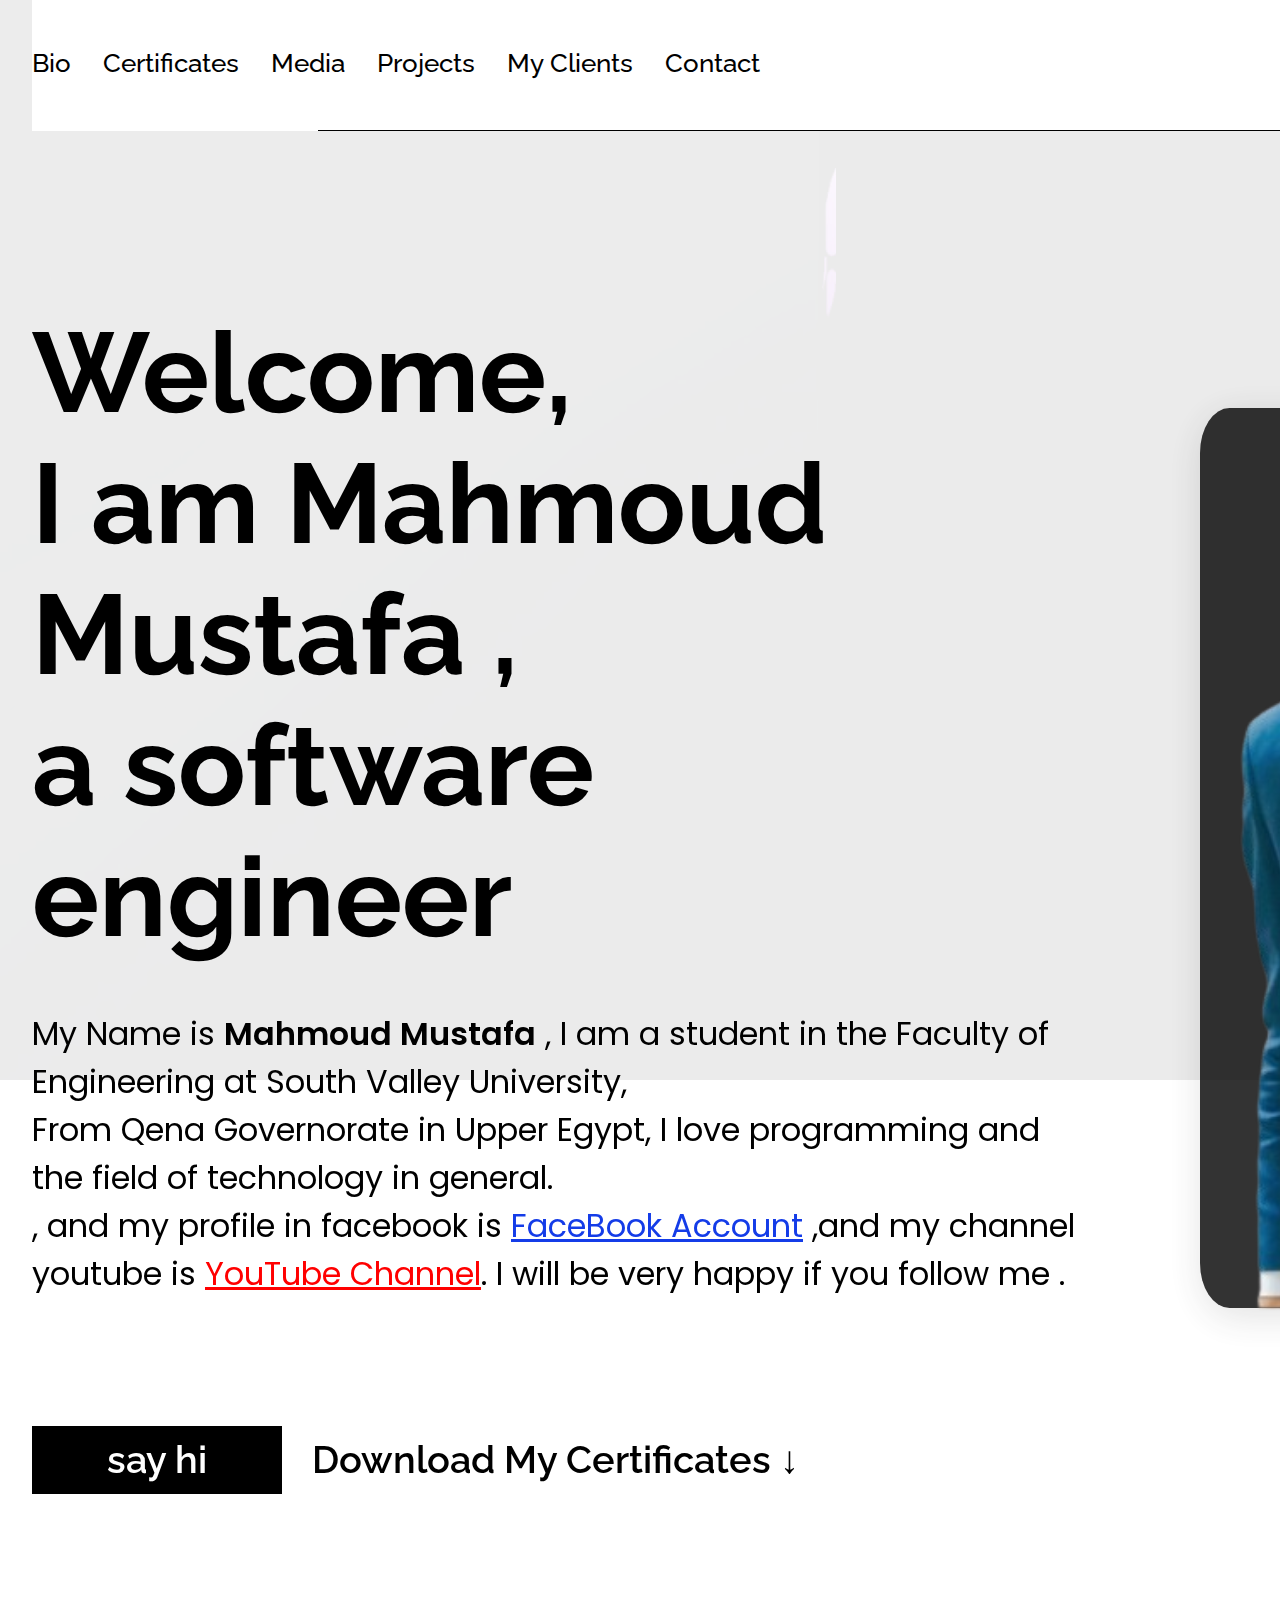
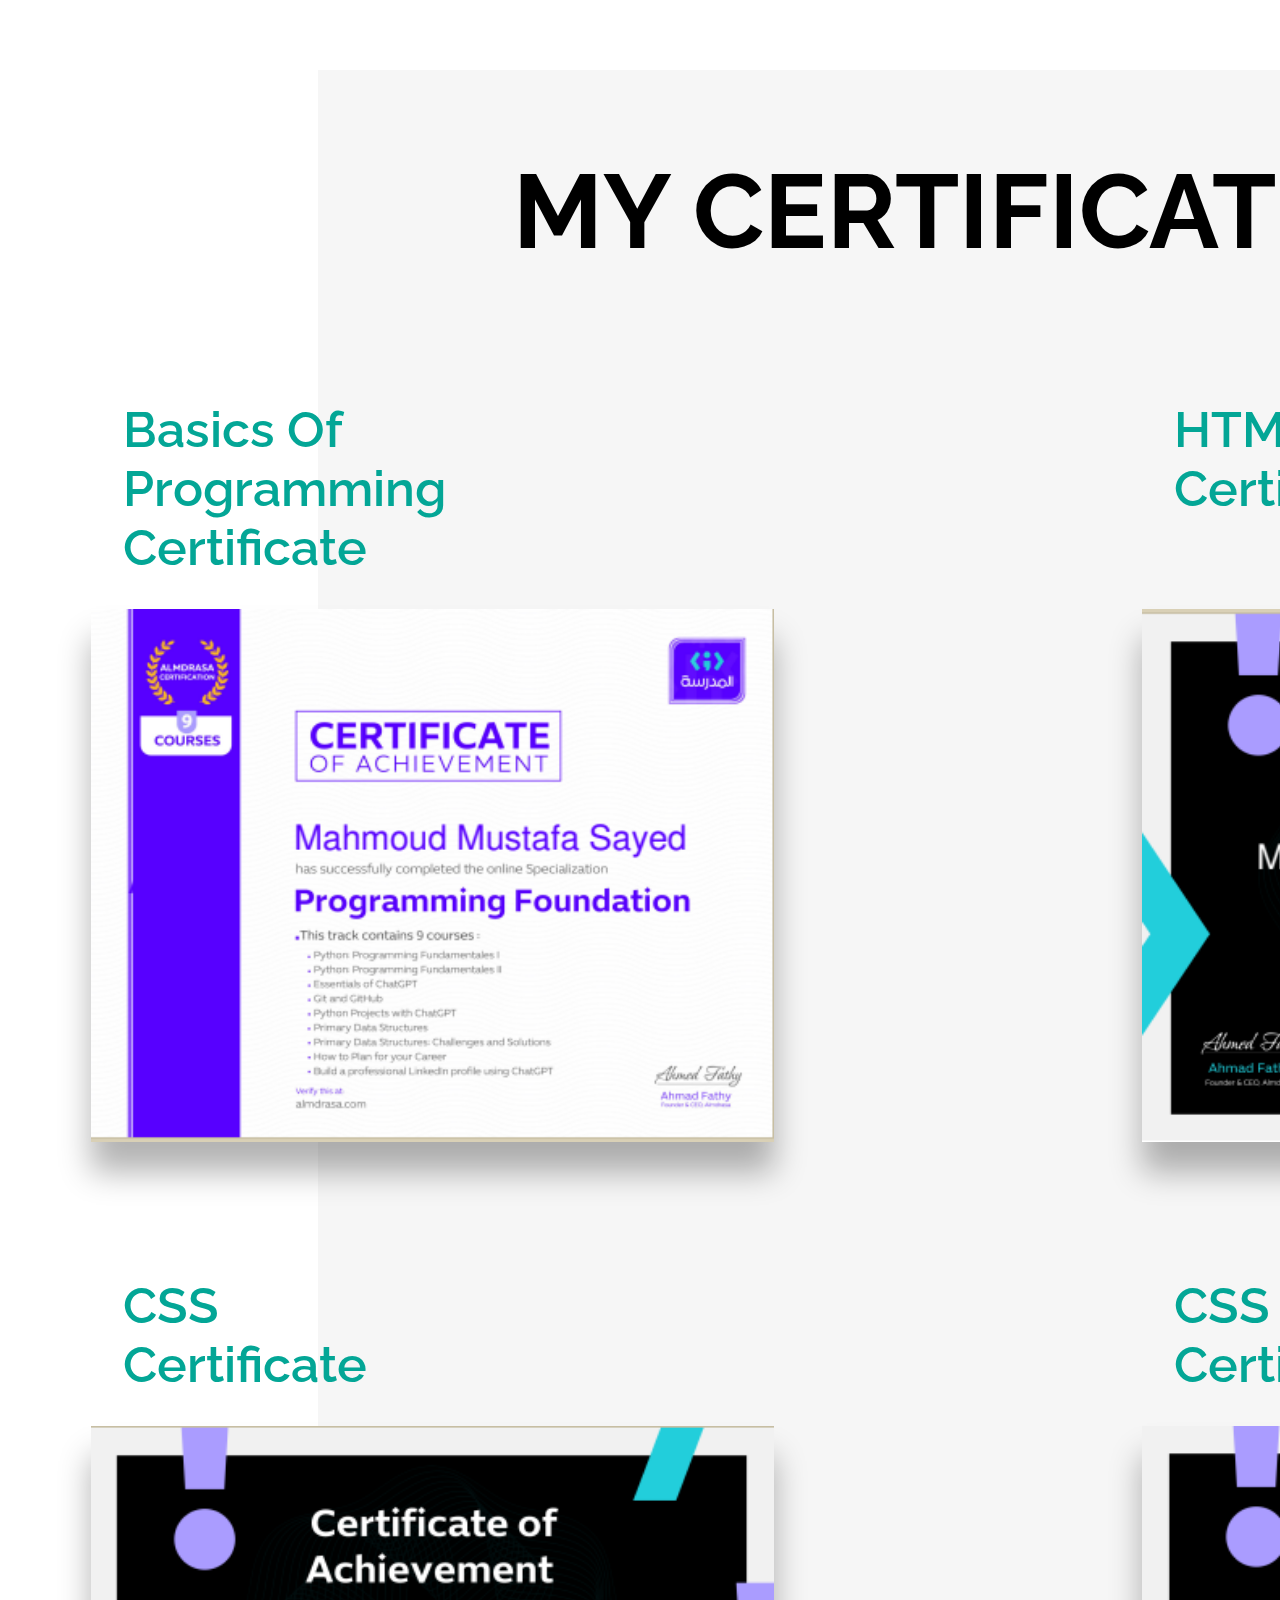
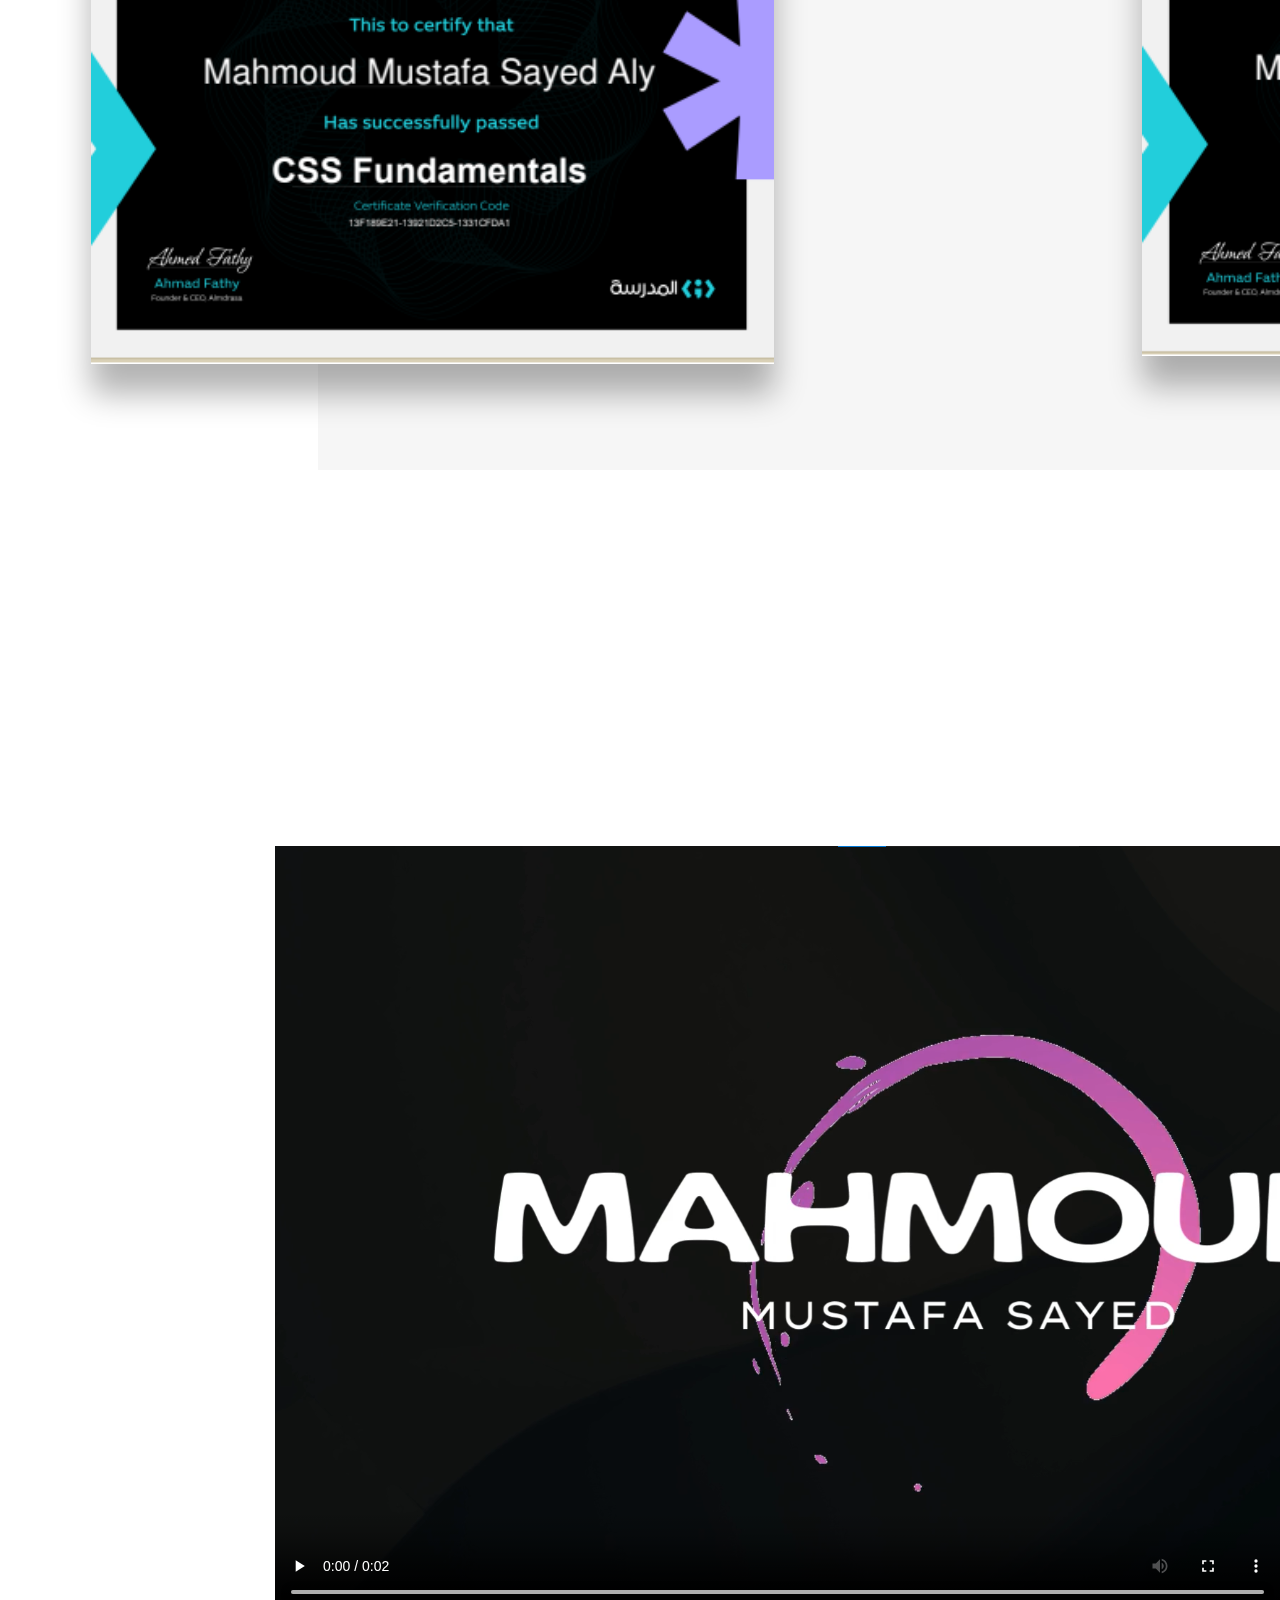
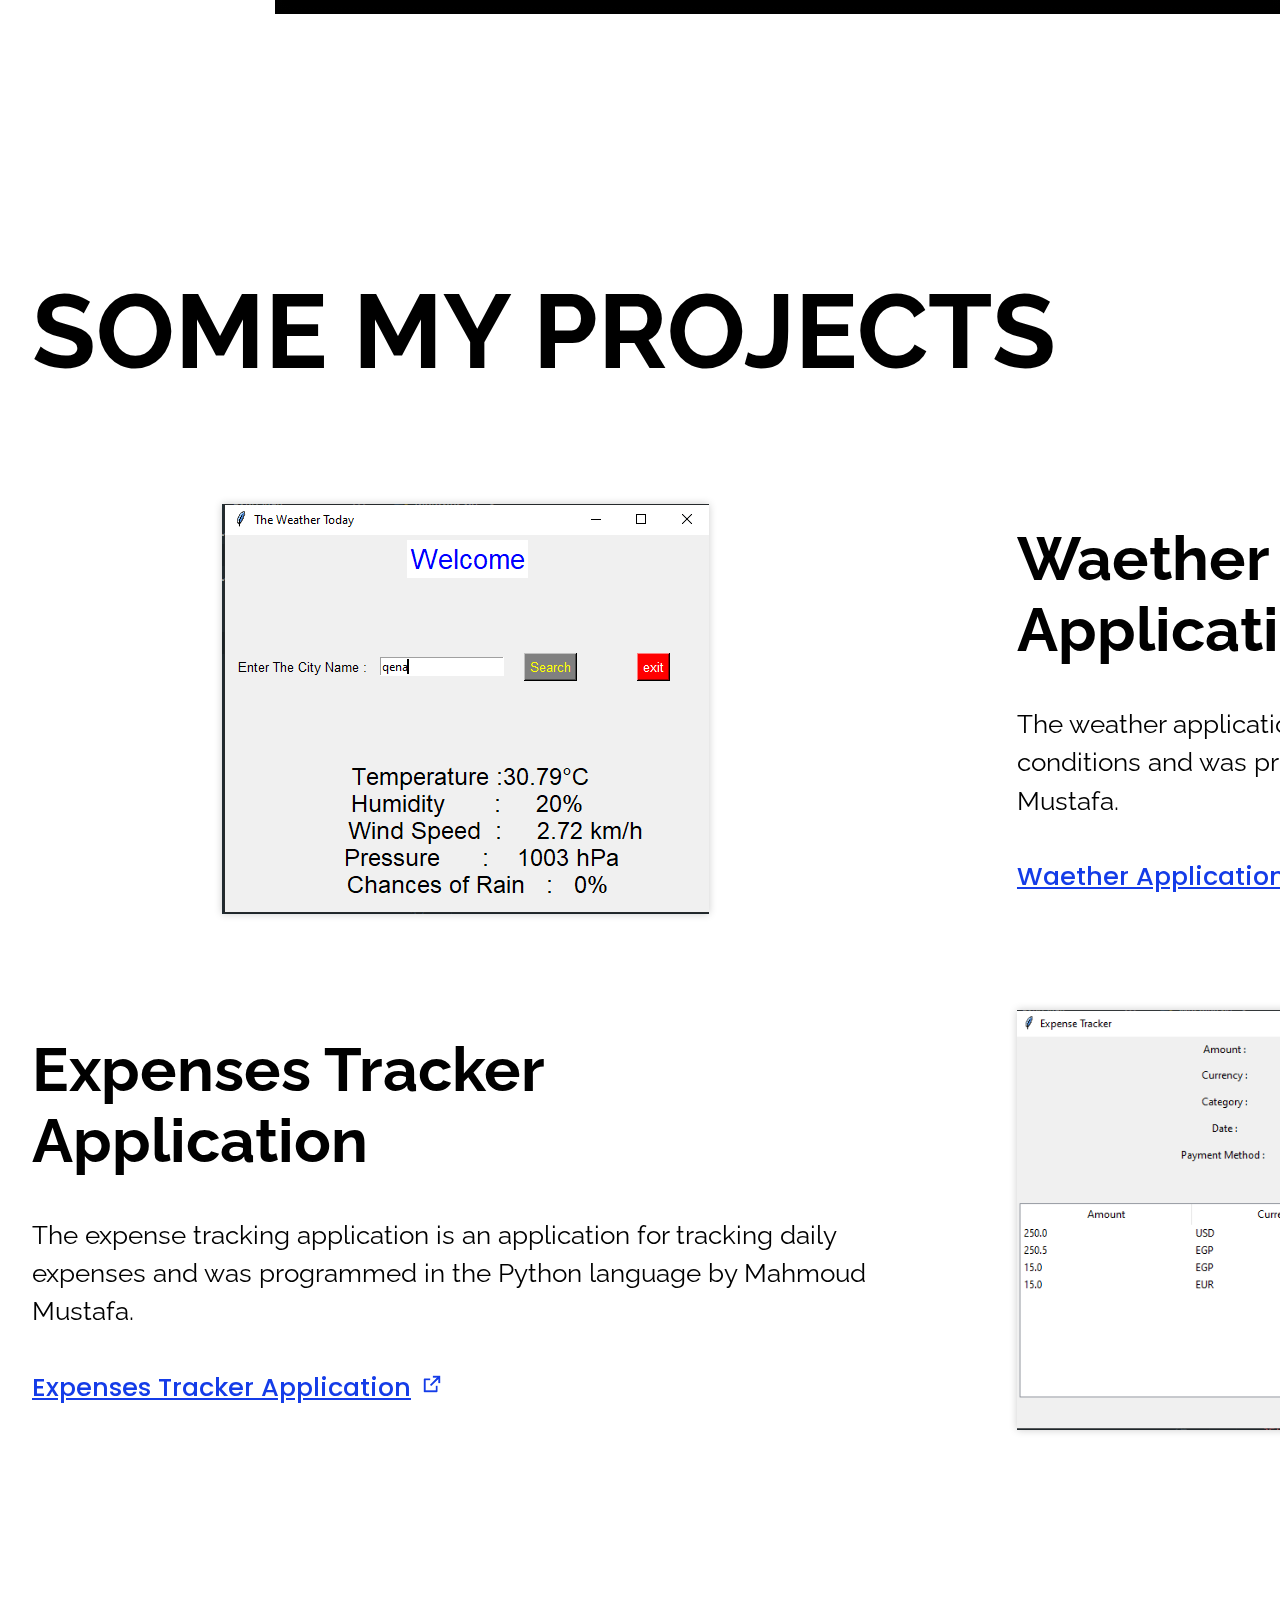
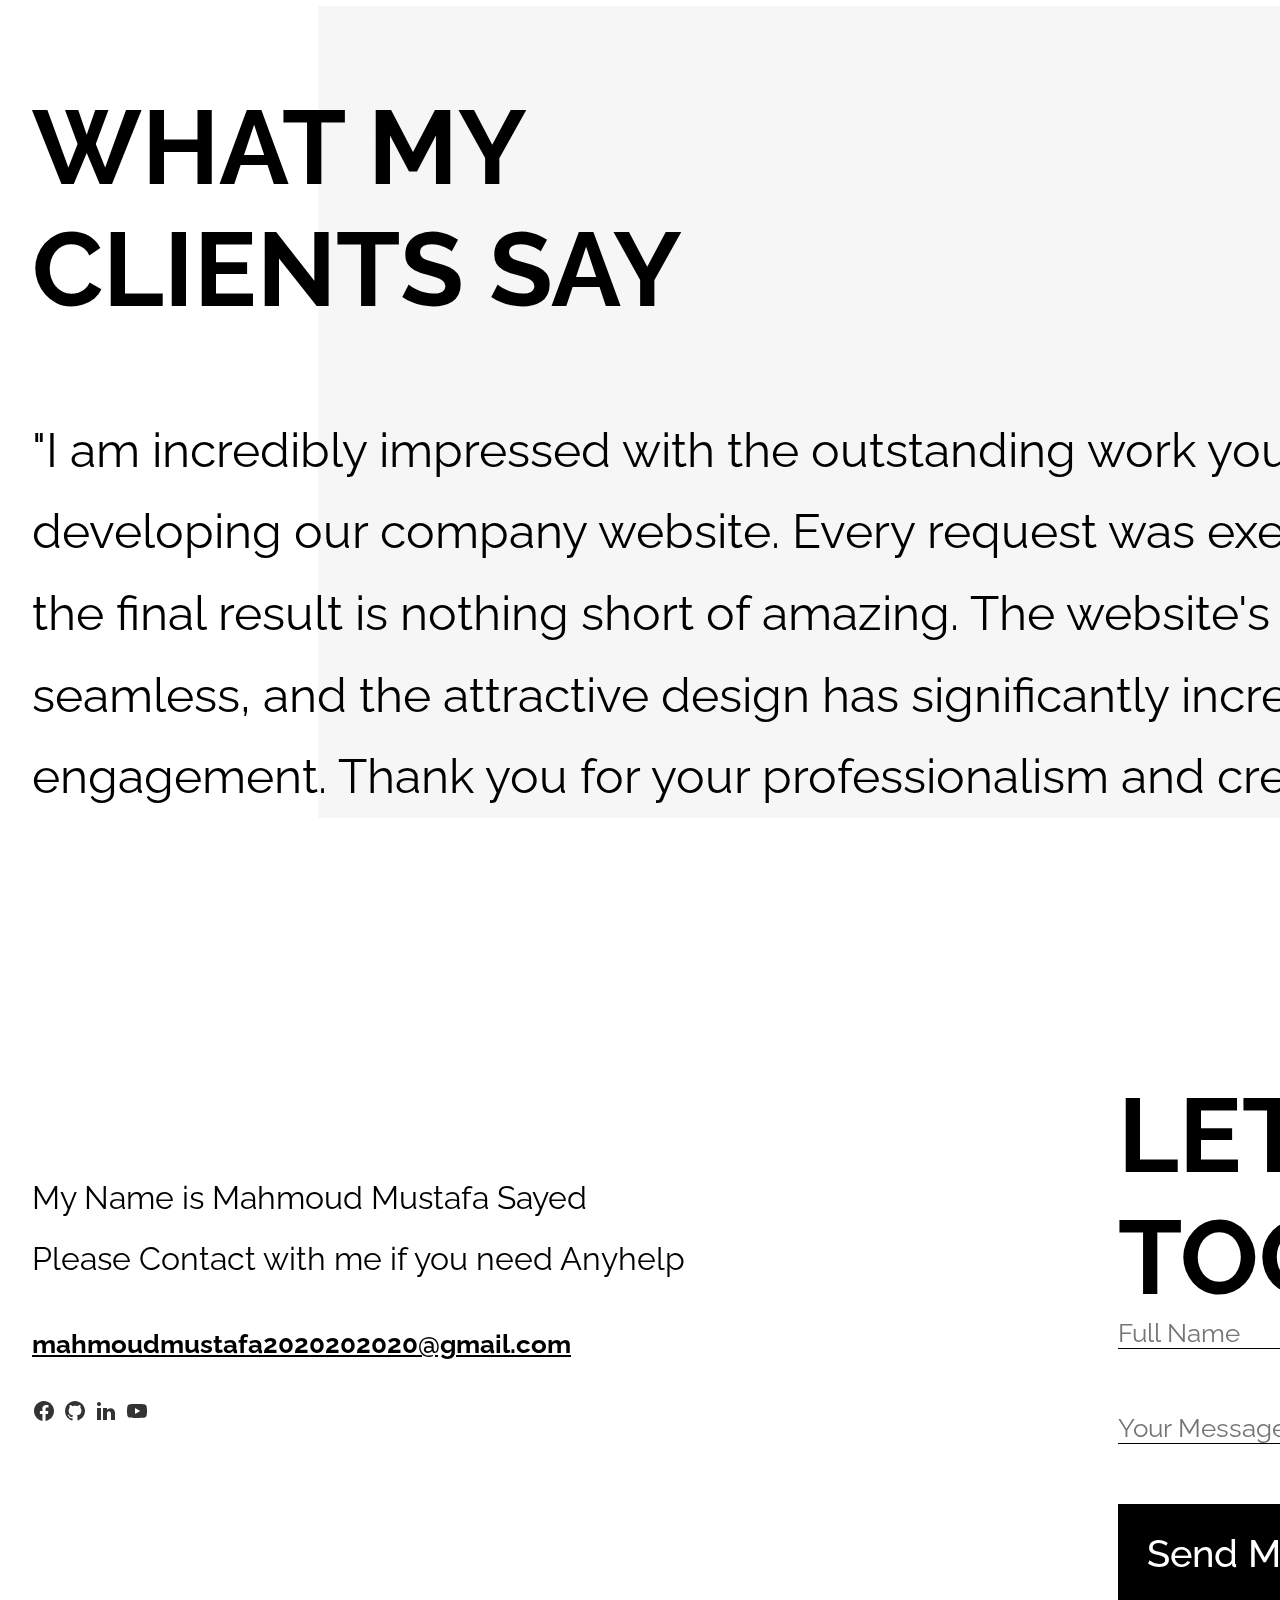
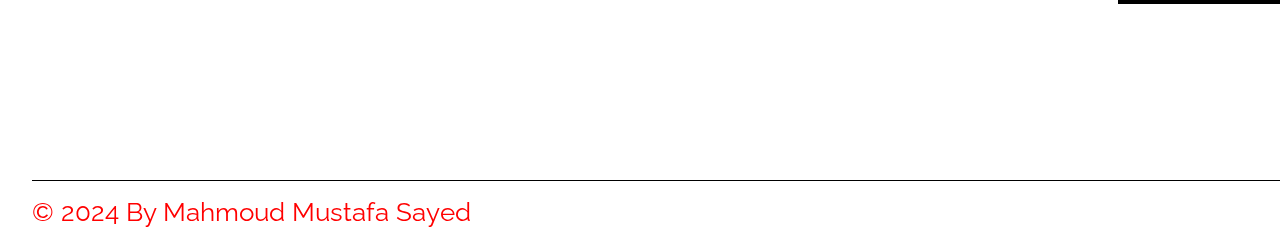
<file: index.html>
<!DOCTYPE html>
<html lang="en">
  <head>
    <meta charset="UTF-8" />
    <meta http-equiv="X-UA-Compatible" content="IE=edge"/>
    <meta name="viewport" content="width=device-width, initial-scale=1.0" />      <!--لما بشيل السطر ده تنسيق الموقع بيتغير لوحده-->
                                                                                  <!-- لاكن طالما قاعد فهو مش هيسمح لتنسيق الصفحة انه يتغير-->
    <title>Mahmoud Mustafa</title>
    <link <link rel="preconnect" href="https://fonts.googleapis.com" />
    <link rel="preconnect" href="https://fonts.gstatic.com" crossorigin />
    <link
      href="https://fonts.googleapis.com/css2?family=Poppins:ital,wght@0,100;0,200;0,300;0,400;0,500;0,600;0,700;0,800;0,900;1,100;1,200;1,300;1,400;1,500;1,600;1,700;1,800;1,900&family=Raleway:ital,wght@0,100..900;1,100..900&display=swap"
      rel="stylesheet"
    />
  <link rel="stylesheet" href="style.css" /> 
<!--   <link rel="stylesheet" href="/styles/style.css" /> -->
  </head>
  <body>
    <div class="container">

     <video class="video__loop" autoplay loop muted>    <!--ده الفيديو اللي شغال في الخلفية-->
        <source src="video.mp4" type="video/mp4">
      </video>



      <header class="header">


        <label   class="burger-menu"  for="menu" >
          <div class="burger-menu__bar"></div>
          <div class="burger-menu__bar"></div>
          <div class="burger-menu__bar"></div>
          </label>
          <input   id="menu"  class="burger-menu__checkbox"  type="checkbox"/>
      

        <!-- nav.navigation>ul.navigation_list>li*6>a.navigation_link -->
        <nav class="navigation">
          <ul class="navigation__list">
            <li><a href="#bio" class="navigation__link  navigation__bio ">Bio</a></li>
            <li><a href="#skills" class="navigation__link   navigation__skills">Certificates</a></li>
            <li><a href="#media" class="navigation__link    navigation__media">Media</a></li>
            <li><a href="#projects" class="navigation__link    navigation__projects">Projects</a></li>
            <li><a href="#clients" class="navigation__link    navigation__clients">My Clients</a></li>
            <li><a href="#contact" class="navigation__link    navigation__contact">Contact</a></li>
          </ul>
        </nav>



        
        <div class="toggle">
          <h3 class="toggle__title">Switch Theme</h3>  <!--ده العنوان-->

          <input type="checkbox" name="toggle chechbox" id="toggle" class="toggle__chechbox" />

          <label for="toggle" class="toggle__label"></label>     
           <!--for  دي بتساعد اني بقوله بوص علي التوجل يعني لما اضغط علي الاسم يحصل تعليم علي التوجل-->
        </div>
      </header>




        <!-- ده الجزء بتاع البايو-->
  <section id="bio" class="bio section">
    <div class="bio__data">       
<h1 class="bio__heading"> Welcome, <br>  I am  Mahmoud Mustafa , <br> a software engineer</h1>
<p class="bio__objective">
  My Name is <span  id="me"    class="bio__name">Mahmoud Mustafa</span> , I am a student in the Faculty of Engineering at South Valley University,<br>From Qena Governorate in Upper Egypt, I love programming and the field of technology in general. <br>, and my profile in facebook is 
  <a href="https://www.facebook.com/profile.php?id=61558080627301&locale=ar_AR"  target="_blank"     class="bio__facebook"> FaceBook Account</a> ,and my channel youtube is <a href="https://www.youtube.com/channel/UCfqk_R2eXKgSXzNQuZ9jlIw"   target="_blank"     class="bio__youtube">YouTube Channel </a>.
  I will be very happy if you follow me .
</p>


<nav class="buttons">
<a href="#contact"   class="bio__linkes say-hi-link">say hi</a> <a href="./images/certificate/cv.pdf" target="_blank"  class="bio__linkes find-out-link">Download My Certificates  <sapn class="bio__arrow">↓</sapn></a>
</nav>

</div>
<div class=" bio__pic__content">
  <img  id="photo"  class="bio__pic"   src="images/mmmm.png" alt="mahmoudmustafaphto">
</div>

        </section>


  <!-- ده الجزء بتاع المهارات-->
 <!--  <section   id="skills"    class="skills__section   section-with-bg" >
    <h2 class="h2-heading">Skills</h2>


  <ul class="skills__list">
    <li class="skills__item">
      <h2 class="skills__title">HTML</h2>
      <span class="skills_years">1 yrars</span>
    </li>
    <li class="skills__item">
      <h2 class="skills__title">CSS</h2>
      <span class="skills_years">1 yrars</span>
    </li>
    <li class="skills__item">
      <h2 class="skills__title">Java Script</h2>
      <span class="skills_years">1 yrars</span>
    </li>
    <li class="skills__item">
      <h2 class="skills__title">React</h2>
      <span class="skills_years">1 yrars</span>
    </li>
    <li class="skills__item">
      <h2 class="skills__title">Redux</h2>
      <span class="skills_years">1 yrars</span>
    </li>
    <li class="skills__item">
      <h2 class="skills__title">React testing library</h2>
      <span class="skills_years">1 yrars</span>
    </li>
  </ul>
  </section>
 -->



  <!--  ده  محاولة مني لاضافة الشهادات بدل من المهارات ولكن بنفس الاسم -->

 <section   id="skills"    class="skills__section   section-with-bg1" >
  <h2 class="h2-heading">My Certificates</h2>


<div class="skills">
  <h2   id="m2"   class="skills__title">Basics Of<br> Programming <br>Certificate</h2>
  <img   id="m2"  class="cr__pic"   src="images/certificate/BP.png" alt="Basics Of Programming">
</div>

<div class="skills">
  <h2 class="skills__title">HTML<br> Certificate <nav> <br> </nav> </h2>
    <img class="cr__pic"   src="images/certificate/HTML.png" alt="HTML">
</div>


<div class="skills">
  <h2 class="skills__title">CSS<br> Certificate</h2>
  <img class="cr__pic"   src="images/certificate/CSS.png" alt="CSS">
</div>


<div class="skills">
  <h2 class="skills__title">CSS Layout<br> Certificate</h2>
  <img class="cr__pic"   src="images/certificate/css layout.png" alt="CSS LAYOUT">
</div>

</section>






  <!-- ده الجزء بتاع الميديا-->
  <section id="media" class="media section">
 <video class="media__video"  poster="./images/th.png" controls>
 <source src="video.mp4" type="video/mp4"/>
</video>

</section>






  <!-- ده الجزء بتاع المشاريع-->
 <section id="projects"class="projects section">
  <h2 class="h2-heading">SOME MY PROJECTS</h2>
<div class="projects__main">

  <img   class="projects__img"  src="./images/projects/waether app.png" alt="waetherappphoto"/>
  <div class="projects__data">
    <h3 class="h3-heading">Waether<br> Application</h3>
    <p class="project__description">The weather application is an application to know today’s weather conditions and was programmed in the Python language by  Mahmoud Mustafa. </p>
    <a  class="projects__link"     href="#">Waether Application</a>
    
  </div>

  <div class="projects__data">
    <h3 class="h3-heading">Expenses Tracker<br> Application</h3>
    <p class="project__description"> The expense tracking application is an application for tracking daily expenses and was programmed in the Python language by  Mahmoud Mustafa.</p>
    <a  class="projects__link"     href="#">Expenses Tracker Application</a>
  </div>
  <img   class="projects__img"      src="./images/projects/expenses tracker.png" alt="expensestrackerphoto"/>
</div>
 </section>



   <!-- ده الجزء بتاع العملاء-->
<section id="clients"      class="clients section   section-with-bg2">
 <h2 class="h2-heading">what my<br> clients say</h2>
<div  class="clients__opinions">
  <div  class="clients__wrapper">
    <p class="clients__opinion"> "I am incredibly impressed with the outstanding work you did in designing and developing our company website. Every request was executed with precision, and the final result is nothing short of amazing. The website's user interaction is seamless, and the attractive design has significantly increased customer engagement. Thank you for your professionalism and creativity!".</p>
    <p class="clients__opinion">"Working with Mahmoud was a fantastic experience. The website you created for us is not only visually stunning but also highly functional. Your expertise and dedication to delivering a high-quality product are evident in every aspect of the site. Our online presence has never been stronger, and our customers are very pleased. Highly recommended!".</p>
    <p class="clients__opinion"> "I needed a website that reflects my company's vision and goals, and you have exceeded my expectations. The team, led by Mahmoud, was highly professional and paid great attention to detail. I've received positive feedback from clients, and I am thrilled with the outcome. Thank you for a fantastic job!"</p>
</div>


</section>





  <!-- ده الجزء بتاع التواصل-->
<section id="contact" class="contact section">   <!-- هنا حاطط كلاس سيكشن علشان اديله نفس التنسيق-->
<div>
  <p class="contact__description">My Name is Mahmoud Mustafa Sayed <br> Please Contact with me if you need Anyhelp</p>

  <a class="contact__email"     href="mailto:mahmoudmustafa2020202020@gmail.com">mahmoudmustafa2020202020@gmail.com</a>

<div class="contact__socials">

   <a href="https://www.facebook.com/profile.php?id=61558080627301&sk=about&locale=ar_AR" class="contact__social" target="_blank">
     <img src="./images/brand/facebook.svg" alt="icon of facebook">
   </a>

<a href="https://github.com/MahmoudMustafa2" class="contact__social" target="_blank">
  <img src="./images/brand/github.svg" alt="icon of github">
</a>

<a href="https://www.linkedin.com/in/mahmoud-mustafa-a59910310/
" class="contact__social" target="_blank">
  <img src="./images/brand/LinkedIn.svg" alt="icon of linkedin" >
</a>

<a href="https://www.youtube.com/channel/UCfqk_R2eXKgSXzNQuZ9jlIw" class="contact__social" target="_blank">
  <img src="./images/brand/youtube.svg" alt="icon of youtube">
</a>




</div>
</div>



<!-- ده الجزء بتاع ادخال البيانات-->
 <div class="contact__formcontact">
  <h2 class="h2-heading">Let's Work <br/>
      Together
  </h2>
<form action="results.html">

<div class="contact__inputs">      <!--  ده الجزء اللي شايل مكان الادخال   -->
<input  id="contact__input" class="contact__input" type="text" placeholder="Full Name "  name="fullname"     required  />
<input        id="contact__input"   class="contact__input" type="tel"  placeholder="Phone No."  name="phone"    pattern="[0-9]{3}-[0-9]{2}-[0-9]{3}"  required />  <!--  الباترن ده علشان يسمح بادخال رقم فقط وبنمط معين-->
</div>


<textarea    id="contact__input"     class="contact__input    contact__textarea"   name="description" id="description" rows="1"  placeholder="Your Message  "  required></textarea>
<input        class=" contact__button" type="submit" value="Send Message"  >

</form>


 </div>

</section>











  <!-- ده الجزء بتاع الفوتر-->

<footer class="footer">©  2024 By Mahmoud Mustafa Sayed</footer> 


    </div>
  </body>
</html>
</file>
<file: style.css>
/*
تم بحمدالله الانتهاء من المشروع 
قد يوجد بعض الاختلافات وده محاولة مني اني اغير من المشروع واضيف وابحث
ولكن يظل الهدف واحد اني انهى المشروع بافضل طريقة ممكنة
ممكن يكون هناك بعض الاختلافات في طرق العرض واوصي بان يكون الزووم في جوجل كروم 50 %

*/



:root {
  /*ده مكان او كلاس عام*/
  --container-width: 119rem;
  --gutter: 2rem;
  --color-black: #000;
  --color-white: #fff;
  --color-blue: #2374e1;
  --color-light-blue: #1d9bf0;
  --color-dark-blue: #0a66c2;
  --color-darker-blue: #143ce8;
  --color-red: #ff0000;
  --color-green: #03a696;
  --color-grey: #f6f6f6;
  --color-dark-green: #42959b;
  --color-background: var(--color-white);
  --color-text: var(--color-black);
  --color-box-img: var(--color-black);
  --color-link-bg: var(--color-black);
  --color-input-border: var(--color-black);
  --font-family-raleway: "Raleway", sans-serif;
  --font-family-poppins: "Poppins", sans-serif;
  --font-weight-regular: 400;
  --font-weight-medium: 500;
  --font-weight-semi-bold: 600;
  --font-weight-bold: 700;
  --font-size-70: 7rem;
  --font-size-65: 6.5rem;
  --font-size-40: 4rem;
  --font-size-38: 3.8rem;
  --font-size-24: 2.4rem;
  --font-size-22: 2.2rem;
  --font-size-20: 2rem;
  --font-size-18: 1.8rem;
  --font-size-15: 1.5rem;
  --transition-timing: 0.3s;
}
/*start css reset*/
* {
  margin: 0;
  padding: 0;
  font: inherit;
  
}





*,
*::after,
*::before {
  box-sizing: border-box;
}
a {
  color: inherit;
  display: inline-block;
}
button {
  background-color: transparent;
  border: none;
  border: 0;
  cursor: pointer;
}
ul,
ol {
  list-style: none;
}
/*End css reset*/

html{
  scroll-behavior: smooth;   /*ده بياعد ان التنقل يكون بأنيميشن يعني بحركة بسيطه*/
  scroll-padding-top: 10rem;   /*ولما يحصل سكرول اديله بادنج 10 رييم*/
}

body ,
[type="submit"] {   /*بقوله لما تلاقي سبمييت طبق عليه نفس الخصائص*/
  font-family: var(--font-family-raleway);
  font-size: 1.6rem;
  background-color: var(--color-background);
  color: var(--color-text);
  border: 0;
}






.container {
  display: grid;
  row-gap: 11rem;
  margin: 0 auto;
  max-width: calc(var(--container-width) + var(--gutter) * 2);
  padding-inline: var(--gutter);
  
}








/*ده الفيديو اللي شغال في الخلفية*/
.video__loop{
position: fixed;
top: 0;
left: 0;
min-width: 100%;
min-height: 100%;
opacity: 0.08;
z-index: -1;
}

 /*GLOBA STYLE*/

  .section{
    position: relative;
    display: grid;
    grid-template-columns: repeat(2,auto);
    align-items: start; 
   
  }

  .section--with-bg {
    padding: 11rem 0;
  }
  
.section-with-bg1::before{
  content: "";
  position: absolute;
  height: 1990px;
  width: 100vw;
/*   width: 2732px;
height: 1137.09px; */
  background-color: var(--color-grey);
  justify-self: center;
  z-index: -1;
}

.section-with-bg2::before{
  content: "";
  position: absolute;
  height: 100%;
  width: 100vw;
/*   width: 2732px;
height: 1137.09px; */
  background-color: var(--color-grey);
  justify-self: center;
  z-index: -1;
}







.h2-heading{
  font-size: var(--font-size-65);
  font-weight: var(--font-weight-bold);
  grid-column: 1/-1;
  margin-bottom: 8.7rem;
  padding-top: 5rem;
  padding-bottom: 50rem;
  text-transform: uppercase;
  }

  .h3-heading{
    font-size: var(--font-size-38);
    font-weight: var(--font-weight-bold);
    margin-bottom: 2.5rem;
   
    }
  





   /*END GLOBA STYLE*/
.header {
  position: sticky;
  top: 0;
  background-color: var(--color-background);
  display: flex; /*هنا انا اديتله الخاصية دي علشان يساعد ابناءه يطلع بره البارينت بتاعه وياخد عرض الصفحة كلها*/
  justify-content: center;
  padding: 3rem 0;
  z-index: 1;



}

.header::before {
  /*علشان خارج حدود الكونتينر*/
  content: "";
  position: absolute;
  width: 100vw; /* هنا هياخد العرض كله ويطلع بره البارينت بتاعه*/
  height: 100%; /*اخد ارتفاع البارينت كله*/
  border-bottom: 0.1rem solid var(--color-input-border);
  top: 0;
  /*z-index: 1; /*  لو في حاجتين فوق بعض ده اللي هيظهر*/
  z-index: -1; /* كده مش هو اللي هيظهر لو في حاجتين فوق بعض*/

background-color: var(--color-background);    /*  السطر ده علي الهيدينج كله ياخد لون الخلفية يعني يطلع بره البارينت*/

}
.navigation__list {
  display: flex;
  gap: 2rem;
}
.navigation__link:link,
.navigation__link:visited {
  text-decoration: none;
  font-weight: var(--font-weight-medium);
}

.navigation__link:hover,
.navigation__link:active {
  text-decoration: underline;
  color: var(--color-text);
}



/*ده الكود اللي بيخلي العناصر اللي في الهيدير تبقي ملونه بعد الانتقال ليها*/
/* هنا بقوله داخل الكونتينر لما التارجت بتاعي يبقي بايو روووح للنافيجيشن بايو   واديله الخصائص دي */
/* وبدل ما ادي نفس الكود لكل واحد جمعتهم كلهم وادتله الخصائص*/
.container:has(#bio:target) .navigation__bio ,
.container:has(#skills:target) .navigation__skills,    /*التارجت هنا بيبص للينك فوق ويلاحظ اننا في اي جزء وبعد كده ينفذ الخصائص*/
.container:has(#media:target) .navigation__media,      /*http://127.0.0.1:5500/#media   */
.container:has(#projects:target) .navigation__projects,
.container:has(#clients:target) .navigation__clients,
.container:has(#contact:target) .navigation__contact
{     
  color: var(--color-blue);
  text-decoration: underline;
  font-weight: var(--font-weight-bold);
}



.burger-menu__checkbox{
  display: none;    /*علشان انا عاوزه يظهر في الفون فقط*/
}




/*toggle*/
.toggle {    /*هنا حددت مكانه في الصفحة*/
  display: flex;
  gap: 1rem;
  margin-left: auto;
}
.toggle__title {   /*   ده الكلاس بتاع عنوان التوجل*/
  font-weight: var(--font-weight-medium);
  font-size: var(--font-size-18);
}
.toggle__chechbox {    /*ده الكلاس بتاع التشيك بوكس نفسه*/
  display: none;
}
/*ده الجزء الاسود*/
.toggle__label {    /*ده كلاس الليبيل بتاع التوجل */
  /*بالكود   ده انا عملت الخلفية السوداء بتاعت التوجل داخل الليبيل*/
/*يعني ما هو الا لابيل ولاكن غيرت شكله كانه زرار */
  display: block;
  position: relative;
  background-color: var(--color-black);
  border-radius: 1.5rem;
  width: 4.5rem;
  height: 2.2rem;
  cursor: pointer;  /*ده هيخلي شكل المؤشر يعامله كانه زرار*/
  padding: 0.3rem 0.4rem;
  transition: 0.3s;
}
  /*انشاء الجزء الابيض اللي بداخل الجزء الاسود*/

.toggle__label::after {   
  content: "";
  width: 1.6rem;
  height: 1.6rem;
  border-radius: 50%;
  display: block;
  background-color: white;
  transition: 0.3s;

}
/*لحد هنا انا عملت الشكل فقط اللي هو جزء اسود وبداخله كورة بيضاء*/

/*دول اللي هيعملوا الحركه ويغيروا الالوان بتاعت الليبيل*/
.toggle__chechbox:checked + .toggle__label{       /* هنا بعلامه + بقول التوجل لابييل اللي بعد الشيك بوكس ده علطول هو اللي يتغير لما يحصل شيكد*/
  background-color: var(--color-white);
}

.toggle__chechbox:checked + .toggle__label::after{
  transform:translateX(2.1rem);
  background-color: var(--color-green);
}
/*end toggle*/





/*bio */




/*.section-with-bg{
  padding: 11rem 0;
} ده ساعد في تنسيق المهارات*/



.bio{
  column-gap: 7.4rem;
  grid-template-columns: repeat(2,1fr);

}
.bio__heading{
  font-size: var(--font-size-70);
  font-weight: var(--font-weight-bold);
}
.bio__objective{
  font-family: var(--font-family-poppins);
  font-weight: var(--font-weight-regular);
  font-size: var(--font-size-20);
  margin: 3rem 0 8rem;
}
.bio__name{
  font-weight: var(--font-weight-semi-bold);

}
.bio__facebook{
  color: #143ce8;
}
.bio__youtube{
  color: #ff0000;
} 
.bio__linkes{
  font-size: 2.4rem;
  font-weight: var(--font-weight-semi-bold);
  text-decoration: none;
}
.say-hi-link{
  background-color:var(--color-link-bg);
  color: var(--color-white);
  padding: 0.7rem 4.7rem;

}
.find-out-link{
  padding: 0.7rem 0;
  margin-inline-start: 1.4rem;
}

/*الحركة بتاعة السهم*/
/*ده جزء الانيميشن*/
/*خليت اسم الانيميشن جمب واقدر استخدمه مع اي عنصر*/
@keyframes jump {
    0% {transform: translateY(0.5rem);}
    35% {transform: translateY(-0.5rem);}
    70% {transform: translateY(0);}
    100% {transform: translateY(0); }
}
/*هنا اديت الانيميشن للسهم*/
.bio__arrow{
display: inline-block;
animation: jump 1s infinite alternate ease-in-out;
 }    


 .bio__pic__content{
  display: flex;
  position: relative;
  align-items: flex-end;  /*كده خليت العناصر اللي هو الخلفية السوداء تبدا من تحت*/
  justify-self: end;  /*ده بقوله انه مياخدش المساحة كلها*/

 }
  .bio__pic__content::before{   /*ده كود خلفية الصورة*/
  content: "";
  position: absolute;
  background-color: var(--color-box-img);
  margin-bottom:38PX ;
  width:580px ;
  height: 900px;
  z-index: -1;
  box-shadow:2.17543px 8.7017px 38.0699px rgba(0, 0, 0, 0.15) ;
  border-radius: 5%;
  justify-self: end;
  align-items: flex-start;
  opacity: 0.8;

 }
 .bio__pic{
  width: 42.7rem;

 }
/*end bio*/





/*skills*/

.skills__list{
  display: grid;
  grid-template-columns: repeat(3,1fr);
  row-gap: 5rem;
 
}

.skills__section {     /*خليته جريد علشان الخلفية تاخد عرض الصفحة كلها*/
  display: grid;
 
}
#skills{
  grid-template-columns: repeat(2 , 1fr);
column-gap: 250px;
row-gap: 100px;

padding: 0;
margin: 0;
 
}
.h2-heading{
  padding-bottom: 0;
  margin-bottom: 0;
}
.skills__item{
  transition: var(--transition-timing);
  user-select: none;   
 
}
.skills__title{
  font-size: 50px;
  justify-content: center;
  padding: 2rem ;
  color: #03a696;
  font-weight: var(--font-weight-semi-bold);
  
  align-items: center;
}

.skills_years{
  display: inline-block;
  font-size: var(--font-size-20);
  margin-top: 1rem;
}

.skills__item:hover{    /*علشان لما اقرب الماوس منه لونه يتغير*/
  text-shadow: 0 0 2px var(--color-green);
}


.cr__pic{
  width: 42.7rem;
  box-shadow: 0 30px 30px rgba(0, 0, 0, 0.3);
}
/* end skills*/








/*media*/
.media{
  margin-top: 300px;
  justify-items: center;
  justify-content: center;
  max-width: 100%;
}
.media__video{
  max-width: 100%;
}
/*end media*/






/*projects*/
.projects__main{
  display: grid;
  grid-template-columns: repeat(2,1fr);
  row-gap: 7.5rem;
  column-gap: 7.4rem;
  padding-top: 7rem;
}
.projects__img{
  box-shadow: 0 0 0.5rem rgba(0, 0, 0, 0.2);
  max-width: 100%;

}
.projects__data{
  align-self: center;
}
.project__description{
line-height: 1.5;
}
.projects__link{
color:var(--color-darker-blue);
font-family: var(--font-family-poppins);
font-weight: var(--font-weight-medium);
margin-top: 2.3rem;

}
.projects__link::after{
  content: "";
  display: inline-block;
  width: 1.4rem;
  height: 1.4rem;
background-image:url("./images/external-icon.png") ;
background-size: contain;
margin-left: 0.6rem;
}
/*end projects*/





/*clients*/
.clients__opinions{
  grid-column: 1/-1;
  font-size: var(--font-size-40);
  line-height: 1.7;

}
.clients__wrapper{
  padding-top: 5rem;
  display: flex;
  overflow-x: auto;                        /*كده انا عملت سكرول داخل الرابر فقط مش الصفحة كلها*/
  scroll-snap-type: x mandatory ;         /* السطر ده علشان علامة الاسكور تروح للراي الاقرب ليها وتكون في بداية احد منهم*/
}
.clients__opinion{
  flex-basis: 100%;
  flex-shrink: 0;   
  font-size: 3rem;                                    /*علشان نطلعه بره الاب*/
  scroll-snap-align: start;                           /*السطر ده علشان علامة الاسكور تروح للراي الاقرب ليها*/
}
/*end clients*/



/*contact*/
.contact{
  grid-template-columns: repeat(2,1fr);
  column-gap: 20rem;
  align-items: center;
}
.contact__description{
  font-size: var(--font-size-20);
  line-height: 1.9;
}
.contact__email{
  font-weight: var(--font-weight-bold);
  margin: 2.5rem 0;
}
 .contact__social{
  transition: var(--transition-timing);

 }

.contact__social:hover{
  transform:scale(1.4);   /*كده حجم الايقونه هيزيد شوية لما احط عليه الماوس*/

}
.contact__inputs{
  display: flex;
  gap: 3rem;
}
.contact__input{
  border: 0;
  outline: 0;
  background: transparent;
  border-bottom: 0.1rem solid var(--color-input-border);
  flex: 1;   /*كده هياخدوا المساحة المتاحة ليهم بالتساوي*/
  color: black;
}
.contact__textarea{
width: 100%;
margin-top: 4rem;
}
.contact__button{
  background-color: var(--color-link-bg);
  color: var(--color-white);
  padding: 1.7rem  1.8rem; 
  font-weight: var(--font-weight-medium);
  font-size: var(--font-size-24);
  margin-top: 3.4rem;
 
}

form:invalid::after{      /*دي علامة هتظهر طالما محتاجين داتا ولازم تكون صح*/
content: "*";
font-size: var(--font-size-38);
color: var(--color-red);

}
/*end contact*/


/*footer*/
.footer{
  color: red;
  padding: 1rem 0;
  font-size: var(--font-size-12);
  border-top: 0.1rem solid var(--color-black);
}
/*End footer*/

/*Theme*/
   /*دي الخصائص اللي هتتغير لما اغير للدارك ثييم*/

   /*هنا بقوله لما صفحة الاتش تي ام ال يكون جواها توجل ويكون تشيكد اعمل كذا وكذا */
html:has(.toggle__chechbox:checked){
  --color-background: var(--color-black);
  --color-text: var(--color-white);
  --color-box-img: var(--color-green);
  --color-link-bg: var(--color-green);
  --color-grey: #080808;
  --color-input-border: var(--color-white);

 #contact__input{
  color: #fff;
 }


}
/*End  Theme*/




/* هنا انا بعمل تعديلات علي تنسيق الصفحة علشان يناسب كل الاجهزة*/
/*Responsive*/

/*هيتم التقسيم ل3 مراحل
 الفون من 0 ل500 
والتالب من 501 ل 1000 
واللاب وباقي الشاشات من فوق 1000 */

/*اهم حاجة  هيتغيروا ف ال3 اجزاء هما  1-خلفية ووضع الصورة    و2- الخلفيات البيضاء     3- وترتيب الشهادات والمشاريع */


/*السطر ده بيغير ترتيب عناصر المشاريع */
/* .projects__data:nth-of-type(2){    
  order: 1;
} */

.clients__opinions{
  font-size: var(--font-size-24);
  }
  .contact{
    row-gap: 6rem;
  }
  .contact__formcontact{
  order: -1;
  }
  
  /*///////////////////////////////*/
  
  .bio__pic__content::before{   /*ده سطر حجم خلفية الصورة */
    width: 350px;
    height: 500px;
   }
  .section-with-bg1::before{    /*ده سطر الخلفية البيضاء بتاعت الشهادات*/
  width: 100%;
  height:2100px;
  }
  .section-with-bg2::before{  /*ده سطر الخلفية البيضاء بتاعت الاراء*/
    width: 100%; 
    height:420px;
    }
  
                                   /*دول اللي بيغيروا شكل الشهادات والمشاريع*/
   #skills{
    grid-template-columns: 1fr;
    row-gap: 6rem;
    justify-items: center;
  } 
   .projects__main{
    grid-template-columns: 1fr;
    row-gap: 6rem;
    justify-items: center; 
  } 







/***********************************************************/
 /*phone dooooooooone*/
/*  phone  0:500*/    
@media(max-width:500px)    {

  .section{
   grid-template-columns: 1fr;
  }
  .header{
    grid-template-columns: 1fr;
    width: 300px;
   
  }
  
  .header::before{
    z-index: 0;
   
  }
  #bio{
 margin-left: 25px;
  }
  
 #photo{
  width: 230px;
  height: 260px;
  margin-bottom: 30px;
 }
 
 .bio__pic__content::before{   /*ده سطر حجم خلفية الصورة */
  height: 210px;
  width: 150px;
  margin-top: 250px;

}
#me{
  width: 25px;
}
  .bio__pic__content{
   grid-row: 1;
   justify-self: center;
   margin-bottom: 4rem;
/*    margin-left: 50px;
 */ }

 .skills__title{
  justify-content: center;
  align-items: center;
  justify-items: center;
}
  html {
    font-size: 2px;
  }
  #bio{
      grid-template-columns: 1fr;
  }

  .bio__pic__content{
grid-row: 1;
width: 200px;
justify-self: center;
  } 
  .bio__data{
    order: -1;
  }

#m2{
  margin-left: 20px;
}
#media{
  width: 300px;
  margin-top: 100px;
/* margin-left: 25px;
 */}
#projects{
  width: 300px;

}
.projects__data:nth-of-type(2){    
  order: 1;
} 
  
.section-with-bg1::before{    /*ده سطر الخلفية البيضاء بتاعت الشهادات*/
  width: 100vw;    height:620px;
  }

    #skills{
      font-size: 2px;
    }
    .skills__title{
      font-size: 20px;
    }
.skills{
  font-size: 20px;
}

#clients{
  font-size: var(--font-size-24);
  width: 200px;
  justify-self: center;
}
.section-with-bg2::before{  /*ده سطر الخلفية البيضاء بتاعت الاراء*/
  width: 100vw;    height:120px;
  }
  #contact{
    grid-template-columns: 1fr;
    row-gap: 6rem;
width: 200px;
  }

    .contact__formcontact{
    order: -1;
    }




  /*ده الكود  بتاع البرجر منيو */
.burger-menu{
  display: flex;
  flex-direction: column;
  cursor: pointer;
  gap:0.75rem;
  z-index: 0;
  align-self: center;
}


.burger-menu__bar{
height: 0.3rem;
width: 4.375rem;
background-color: var(--color-text);
transition: var(--transition-timing);
}


/*ال3 سطور دول بتوع الانيميشن اللي هيحصل لما اضغط عليها
يعني شكل ال3 سطور الصغيرين هيبقوا علي شكل اكس*/

.header:has(.burger-menu__checkbox:checked) .burger-menu__bar:nth-child(1){
transform: translateY(2px)  rotate(40deg);
}

.header:has(.burger-menu__checkbox:checked) .burger-menu__bar:nth-child(2){
 opacity: 0;
 visibility: hidden;
  }
.header:has(.burger-menu__checkbox:checked) .burger-menu__bar:nth-child(3){
    transform: translateY(-2px)  rotate(-40deg);
    }


    .burger-menu__checkbox:checked +.navigation{   /*100 السطر ده بقوله لما ادوس علي البرجر منيو خلي التوب */ 
      top: 100%;                                           /*يعني هينزلها لتحت وتظهر*/
    }

    .navigation{
      position: absolute;
      width: 100vw;
      top: 0;
      padding: 3rem 0;
      border-bottom: 0.1rem solid var(--color-text);
      background-color:var(--color-background);
      transition: var(--transition-timing);
      z-index: -1;
    }

    .navigation__list{
      justify-content: center;    /*   justify-content  دي بتوسطن الكلام علي المحور الافقي*/
    }
  .toggle{
    padding: 3rem 0;
    z-index: 1;
  }
}


/***********************************************************/



 /**tablet dooooooooone/
/* tablet  501:1000*/
 @media (min-width:501px) /* and(max-width:1000px) */{

  .bio__pic__content::before{   /*ده سطر حجم خلفية الصورة */
    width: 590px;
    height: 900px;
   }
   .section-with-bg1::before{    /*ده سطر الخلفية البيضاء بتاعت الشهادات*/
    width: 1880px;
    height:2000px;
    }
    .buttons{
      width: 1050px; 
       }
                                     /*دول اللي بيغيروا شكل الشهادات والمشاريع*/
     #skills{
      grid-template-columns: repeat(2,1fr);
      row-gap: 6rem;
      justify-items: center;
    } 
     .projects__main{
      grid-template-columns: repeat(2,1fr);
      row-gap: 6rem;
      justify-items: center; 
    } 
    .section-with-bg2::before{  /*ده سطر الخلفية البيضاء بتاعت الاراء*/
      width: 1900px;
      height:100%;
      }
      .contact{
        grid-template-columns: repeat(2,1fr);
        row-gap: 6rem;
    }
  
  
      .contact__formcontact{
      order: 1;
      }
  
  } 
 
 
 

 


 /**desktop dooooooooone/
/* desktop  1000:up*/
@media (min-width:1001px){
  .bio__pic__content::before{   /*ده سطر حجم خلفية الصورة */
    width: 590px;
    height: 900px;
   }
   .section-with-bg1::before{    /*ده سطر الخلفية البيضاء بتاعت الشهادات*/
    width: 100vw;
    
    height:2000px;
    }

  .buttons{
width: 1050px; 
 }


                                     /*دول اللي بيغيروا شكل الشهادات والمشاريع*/
     #skills{
      grid-template-columns: repeat(2,1fr);
      row-gap: 6rem;
      justify-items: center;
    } 
     .projects__main{
      grid-template-columns: repeat(2,1fr);
      row-gap: 6rem;
      justify-items: center; 
    } 
    .section-with-bg2::before{  /*ده سطر الخلفية البيضاء بتاعت الاراء*/
      width: 100vw;
      height:100%;
      }
      .contact{
        grid-template-columns: repeat(2,1fr);
        row-gap: 6rem;
    }
  
  
      .contact__formcontact{
      order: 1;
      }
  
}



/*End Responsive*/
</file>
<file: styles/style.css>
@charset "UTF-8";
:root {
  --container-width: 119rem;
  --gutter: 2rem;
  --color-black: #000;
  --color-white: #fff;
  --color-blue: #2374e1;
  --color-light-blue: #1d9bf0;
  --color-dark-blue: #0a66c2;
  --color-darker-blue: #143ce8;
  --color-red: #ff0000;
  --color-green: #03a696;
  --color-grey: #f6f6f6;
  --color-dark-green: #42959b;
  --color-background: var(--color-white);
  --color-text: var(--color-black);
  --color-box-img: var(--color-black);
  --color-link-bg: var(--color-black);
  --color-input-border: var(--color-black);
  --font-family-raleway: "Raleway", sans-serif;
  --font-family-poppins: "Poppins", sans-serif;
  --font-weight-regular: 400;
  --font-weight-medium: 500;
  --font-weight-semi-bold: 600;
  --font-weight-bold: 700;
  --font-size-70: 7rem;
  --font-size-65: 6.5rem;
  --font-size-40: 4rem;
  --font-size-38: 3.8rem;
  --font-size-24: 2.4rem;
  --font-size-22: 2.2rem;
  --font-size-20: 2rem;
  --font-size-18: 1.8rem;
  --font-size-15: 1.5rem;
  --transition-timing: 0.3s;
}

* {
  margin: 0;
  padding: 0;
  font: inherit;
}

*,
*::before,
*::after {
  box-sizing: border-box;
}

a {
  color: inherit;
  display: inline-block;
}

button {
  background-color: transparent;
  border: none;
  cursor: pointer;
  border: 0;
}

ul,
ol {
  list-style: none;
}

html {
  font-size: 62.5%;
  scroll-behavior: smooth;
  scroll-padding-top: 11rem;
}

body,
[type=submit] {
  font-size: 1.6rem;
  font-family: var(--font-family-raleway);
  background-color: var(--color-background);
  color: var(--color-text);
  border: 0;
}

.container {
  display: grid;
  row-gap: 11rem;
  margin: 0 auto;
  max-width: calc(var(--container-width) + var(--gutter) * 2);
  padding-inline: var(--gutter);
}

.video-loop {
  position: fixed;
  top: 0;
  left: 0;
  min-width: 100%;
  min-height: 100%;
  opacity: 0.08;
  z-index: -1;
}

.section {
  position: relative;
  display: grid;
  grid-template-columns: repeat(2, auto);
  align-items: start;
}

.section--with-bg {
  padding: 11rem 0;
}

.section--with-bg::before {
  content: "";
  position: absolute;
  height: 100%;
  width: 100vw;
  background-color: var(--color-grey);
  justify-self: center;
  z-index: -1;
}

.h2-heading {
  font-size: var(--font-size-65);
  font-weight: var(--font-weight-bold);
  grid-column: 1/-1;
  margin-bottom: 8.7rem;
  text-transform: uppercase;
}

.h3-heading {
  font-size: var(--font-size-38);
  font-weight: var(--font-weight-bold);
  margin-bottom: 2.5rem;
}

.header {
  padding: 3rem 0; /* ✅ */
  display: flex; /* ✅ */
  justify-content: center; /* ✅ */
  position: -webkit-sticky;
  position: sticky;
  top: 0;
  background-color: var(--color-background);
  z-index: 1;
}

.header::before {
  content: ""; /* ✅ */
  position: absolute; /* ✅ */
  z-index: -1; /* ✅ */
  height: 100%; /* ✅ */
  width: 100vw; /* ✅ */
  border-bottom: 0.1rem solid var(--color-input-border); /* ✅ */
  background-color: var(--color-background);
  /* top: 0rem; ✅ */
  top: 0.1rem;
}

/* Navigation */
.navigation {
  transition: var(--transition-timing); /* for responsive screens */
  background-color: var(--color-background); /* for responsive screens */
}

.navigation__list {
  display: flex; /* ✅ */
  gap: 2rem; /* ✅ */
}

.navigation__link:link,
.navigation__link:visited {
  text-decoration: none; /* ✅ */
  font-weight: var(--font-weight-medium); /* ✅ */
}

.navigation__link:hover,
.navigation__link:active {
  text-decoration: underline; /* ✅ */
  color: var(--color-text); /* ✅ */
}

.burger-menu__checkbox {
  display: none;
}

/* Toggle Component */
.toggle {
  display: flex; /* ✅ */
  gap: 1rem; /* ✅ */
  margin-left: auto; /* ✅ */
}

.toggle__title {
  font-weight: var(--font-weight-medium); /* ✅ */
  font-size: var(--font-size-18); /* ✅ */
}

.toggle__label {
  display: block; /* ✅ */
  position: relative; /* ✅ */
  background-color: var(--color-black); /* ✅ */
  padding: 0.3rem 0.4rem; /* ✅ */
  border-radius: 1.5rem; /* ✅ */
  width: 4.5rem; /* ✅ */
  height: 2.2rem; /* ✅ */
  cursor: pointer; /* ✅ */
  transition: background-color 0.3s; /* ✅ */
}

.toggle__label::after {
  content: ""; /* ✅ */
  width: 1.6rem; /* ✅ */
  height: 1.6rem; /* ✅ */
  border-radius: 50%; /* ✅ */
  display: block; /* ✅ */
  background-color: var(--color-white); /* ✅ */
  transition: 0.3s; /* ✅ */
}

.toggle__checkbox {
  display: none; /* ✅ */
}

.toggle__checkbox:checked + .toggle__label {
  background: var(--color-white); /* ✅ */
}

.toggle__checkbox:checked + .toggle__label::after {
  transform: translateX(2.1rem); /* ✅ */
  background: var(--color-green); /* ✅ */
}

.bio {
  -moz-column-gap: 7.4rem;
       column-gap: 7.4rem;
  row-gap: 0;
  grid-template-columns: repeat(2, 1fr);
}
.bio__heading {
  font-size: var(--font-size-70);
  font-weight: var(--font-weight-bold);
}
.bio__objective {
  font-family: var(--font-family-poppins);
  font-weight: var(--font-weight-regular);
  font-size: var(--font-size-20);
  margin: 3rem 0 8rem;
}
.bio__name {
  font-weight: var(--font-weight-semi-bold);
}
.bio__almdrasa {
  color: var(--color-green);
}
.bio__facebook {
  color: var(--color-blue);
}
.bio__twitter {
  color: var(--color-light-blue);
}
.bio__linkedin {
  color: var(--color-dark-blue);
}
.bio__youtube {
  color: var(--color-red);
}
.bio__links {
  font-size: 2.4rem;
  font-weight: var(--font-weight-semi-bold);
  text-decoration: none;
}
.bio .say-hi-link {
  background-color: var(--color-link-bg);
  color: var(--color-white);
  padding: 0.7rem 4.7rem;
}
.bio .find-out-link {
  padding: 0.7rem 0;
  -webkit-margin-start: 1.4rem;
          margin-inline-start: 1.4rem;
}
@-webkit-keyframes jump {
  0% {
    transform: translateY(0.5rem);
  }
  35% {
    transform: translateY(-0.5rem);
  }
  70% {
    transform: translateY(0);
  }
  100% {
    transform: translateY(0);
  }
}
@keyframes jump {
  0% {
    transform: translateY(0.5rem);
  }
  35% {
    transform: translateY(-0.5rem);
  }
  70% {
    transform: translateY(0);
  }
  100% {
    transform: translateY(0);
  }
}
.bio__arrow {
  display: inline-block;
  -webkit-animation: jump 1s infinite ease-in-out alternate;
          animation: jump 1s infinite ease-in-out alternate;
}
.bio__pic-content {
  display: flex;
  position: relative;
  align-items: flex-end;
  justify-self: end;
}
.bio__pic-content::before {
  content: "";
  position: absolute;
  background-color: var(--color-box-img);
  width: 100%;
  height: 46rem;
  z-index: -1;
  border-radius: 1.8rem;
  box-shadow: 2.17543px 8.7017px 38.0699px rgba(0, 0, 0, 0.15);
}
.bio__pic {
  width: 42.7rem;
}

.skills__list {
  display: grid;
  grid-template-columns: repeat(3, 1fr);
  row-gap: 5rem;
}

.skills__item {
  transition: var(--transition-timing);
  -webkit-user-select: none;
     -moz-user-select: none;
      -ms-user-select: none;
          user-select: none;
}

.skills__title {
  font-size: var(--font-size-38);
  font-weight: var(--font-weight-semi-bold);
}

.skills__years {
  display: inline-block;
  font-size: var(--font-size-20);
  margin-top: 1rem;
}

.skills__item:hover {
  text-shadow: 0 0 2px var(--color-green);
}

.media {
  align-items: center;
  justify-content: center;
}

.media__video {
  max-width: 100%;
}

.projects__main {
  -moz-column-gap: 7.4rem;
       column-gap: 7.4rem;
  row-gap: 7.5rem;
  grid-template-columns: repeat(2, 1fr);
  display: grid;
}
.projects__img {
  box-shadow: 0 0 0.5rem rgba(0, 0, 0, 0.2);
  max-width: 100%;
}
.projects__data {
  align-self: center;
}
.projects__description {
  line-height: 1.5;
}
.projects__link {
  color: var(--color-darker-blue);
  font-family: var(--font-family-poppins);
  font-weight: var(--font-weight-medium);
  margin-top: 2.3rem;
}
.projects__link::after {
  content: "";
  display: inline-block;
  width: 1.4rem;
  height: 1.4rem;
  background-image: url("./images/external-icon.png");
  background-size: contain;
  margin-left: 0.6rem;
}

.clients__opinions {
  grid-column: 1/-1;
  font-size: var(--font-size-40);
  line-height: 1.7;
}

.clients__wrapper {
  display: flex;
  overflow-x: auto;
  -ms-scroll-snap-type: x mandatory;
      scroll-snap-type: x mandatory;
}

.clients__opinion {
  flex-basis: 100%;
  flex-shrink: 0;
  scroll-snap-align: start;
}

.contact {
  -moz-column-gap: 20rem;
       column-gap: 20rem;
  row-gap: 0;
  grid-template-columns: repeat(2, 1fr);
  align-items: center;
}
.contact__description {
  font-size: var(--font-size-20);
  line-height: 1.9;
}
.contact__email {
  font-weight: var(--font-weight-bold);
  margin: 2.5rem 0;
}
.contact__social {
  transition: var(--transition-timing);
}
.contact__social:hover {
  transform: scale(1.2);
}
.contact__inputs {
  display: flex;
  gap: 3rem;
}
.contact__input {
  border: 0;
  outline: 0;
  background: transparent;
  border-bottom: 0.1rem solid var(--color-input-border);
  flex: 1;
}
.contact__textarea {
  width: 100%;
  margin-top: 4rem;
}
.contact__button {
  background-color: var(--color-link-bg);
  color: var(--color-white);
  padding: 1.7rem 1.8rem;
  font-weight: var(--font-weight-medium);
  font-size: var(--font-size-24);
  margin-top: 3.4rem;
}
.contact form:invalid::after {
  content: "*";
  font-size: var(--font-size-38);
  color: var(--color-red);
}

.footer {
  padding: 1rem 0;
  font-size: var(--font-size-15);
  border-top: 0.1rem solid var(--color-black);
}

html:has(.toggle__checkbox:checked) {
  --color-background: var(--color-black);
  --color-text: var(--color-white);
  --color-box-img: var(--color-green);
  --color-link-bg: var(--color-green);
  --color-grey: #080808;
  --color-input-border: var(--color-white);
}

@media (max-width: 1000px) {
  html {
    font-size: 8px;
  }
}
@media (max-width: 800px) {
  .container {
    row-gap: 8rem;
  }
  .section {
    grid-template-columns: 1fr;
  }
  .bio__pic-content {
    grid-row: 1;
    justify-self: center;
    margin-bottom: 4rem;
  }
  .skills__list {
    grid-template-columns: repeat(2, 1fr);
  }
  .projects__main {
    grid-template-columns: 1fr;
    row-gap: 6rem;
    justify-items: center;
  }
  .projects__data:nth-of-type(2) {
    order: 1;
  }
  .clients__opinions {
    font-size: var(--font-size-24);
  }
  .contact {
    row-gap: 6rem;
  }
  .contact__formContent {
    order: -1;
  }
}
@media (max-width: 500px) {
  .bio__pic {
    width: 100%;
  }
  .header {
    padding: 0;
  }
  .header::before {
    z-index: 0;
  }
  .burger-menu {
    display: flex;
    flex-direction: column;
    gap: 0.75rem;
    z-index: 0;
    align-self: center;
    cursor: pointer;
  }
  .burger-menu__bar {
    height: 0.3rem;
    width: 4.375rem;
    background-color: var(--color-text);
    transition: var(--transition-timing);
  }
  .burger-menu__checkbox:checked + .navigation {
    top: 100%;
  }
  .header:has(.burger-menu__checkbox:checked) .burger-menu__bar:nth-child(1) {
    transform: translateY(10px) rotate(40deg);
  }
  .header:has(.burger-menu__checkbox:checked) .burger-menu__bar:nth-child(2) {
    opacity: 0;
    visibility: hidden;
  }
  .header:has(.burger-menu__checkbox:checked) .burger-menu__bar:nth-child(3) {
    transform: translateY(-7px) rotate(-40deg);
  }
  .navigation {
    position: absolute;
    padding: 3rem 0;
    width: 100%;
    top: 0;
    border-bottom: 0.1rem solid var(--color-text);
    z-index: -1;
    width: 100vw;
  }
  .navigation__list {
    justify-content: center;
  }
  .toggle {
    padding: 3rem 0;
    z-index: 1;
  }
}/*# sourceMappingURL=style.css.map */
</file>
